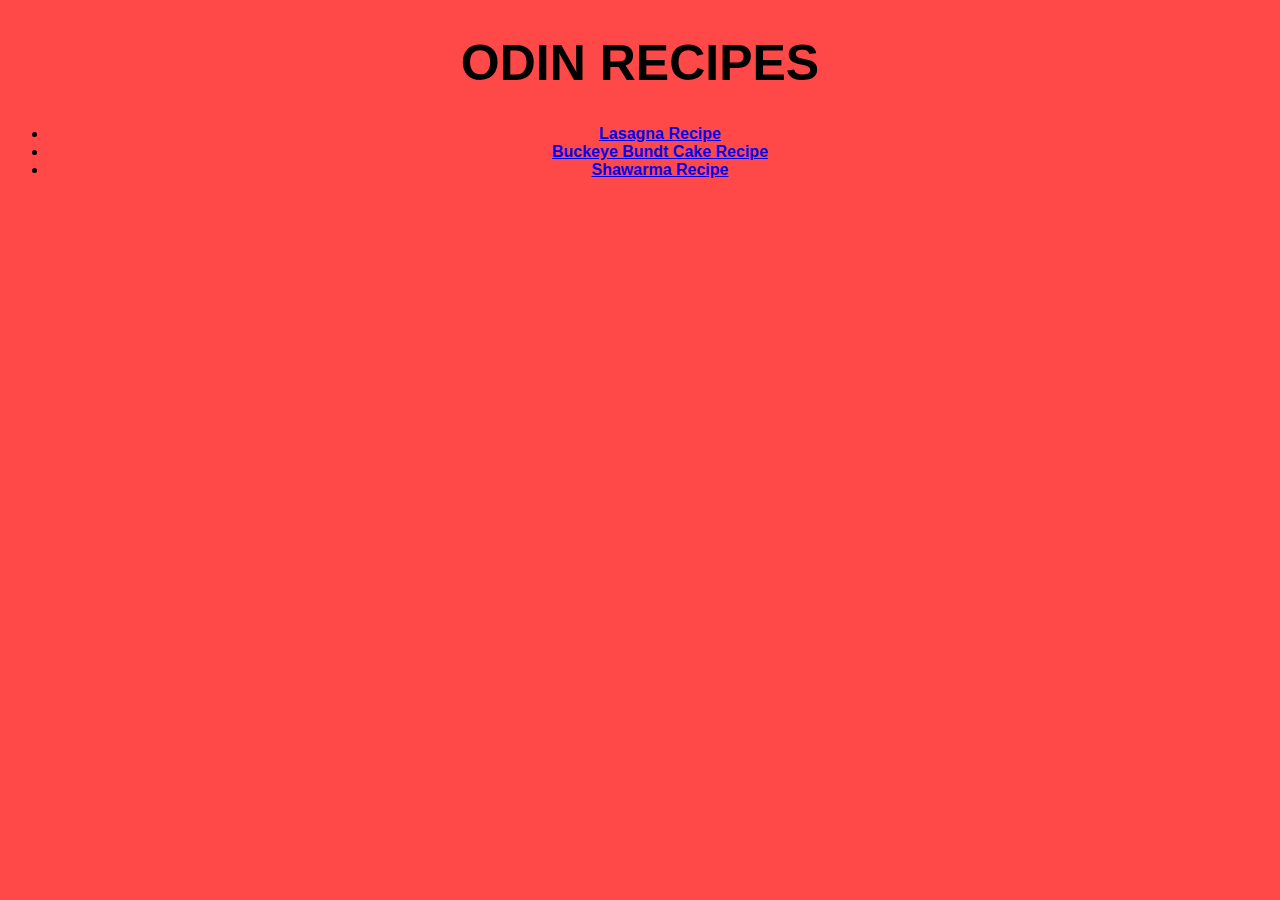
<file: index.html>
<!DOCTYPE html>

<html lang="en">
    <head>
        <meta charset=""UTF-8>
        <title>Odin Recipes</title>
        <link rel="stylesheet" href="style.css">
     </head>

     <body class="BGRND">
        <h1 class="mainpage maintext">ODIN RECIPES</h1>
        <div class="mainpage recipes">
            <ul>
                <li><a href="recipes/lasagna.html" target="_blank" rel="noopener noreferrer">Lasagna Recipe</a></li>
                <li><a href="recipes/Buckeye Bundt Cake.html" target="_blank" rel="noopener noreferrer">Buckeye Bundt Cake Recipe</a></li>
                <li><a href="recipes/Shawarma.html" target="_blank" rel="noopener noreferrer">Shawarma Recipe</a></li>
            </ul>
        </div>
     </body>
</html>
</file>
<file: style.css>
/* Main Homepage Stylesheet */

.mainpage {
    text-align: center;
}

.mainpage.maintext {
    font-size: 50px;
    font-family:'Segoe UI', Tahoma, Geneva, Verdana, sans-serif;
}

.mainpage.recipes {
    font-family: 'Segoe UI', Tahoma, Geneva, Verdana, sans-serif;
    font-weight: bold;
}

.BGRND {
    background-color: rgb(255, 72, 72);
}
</file>
